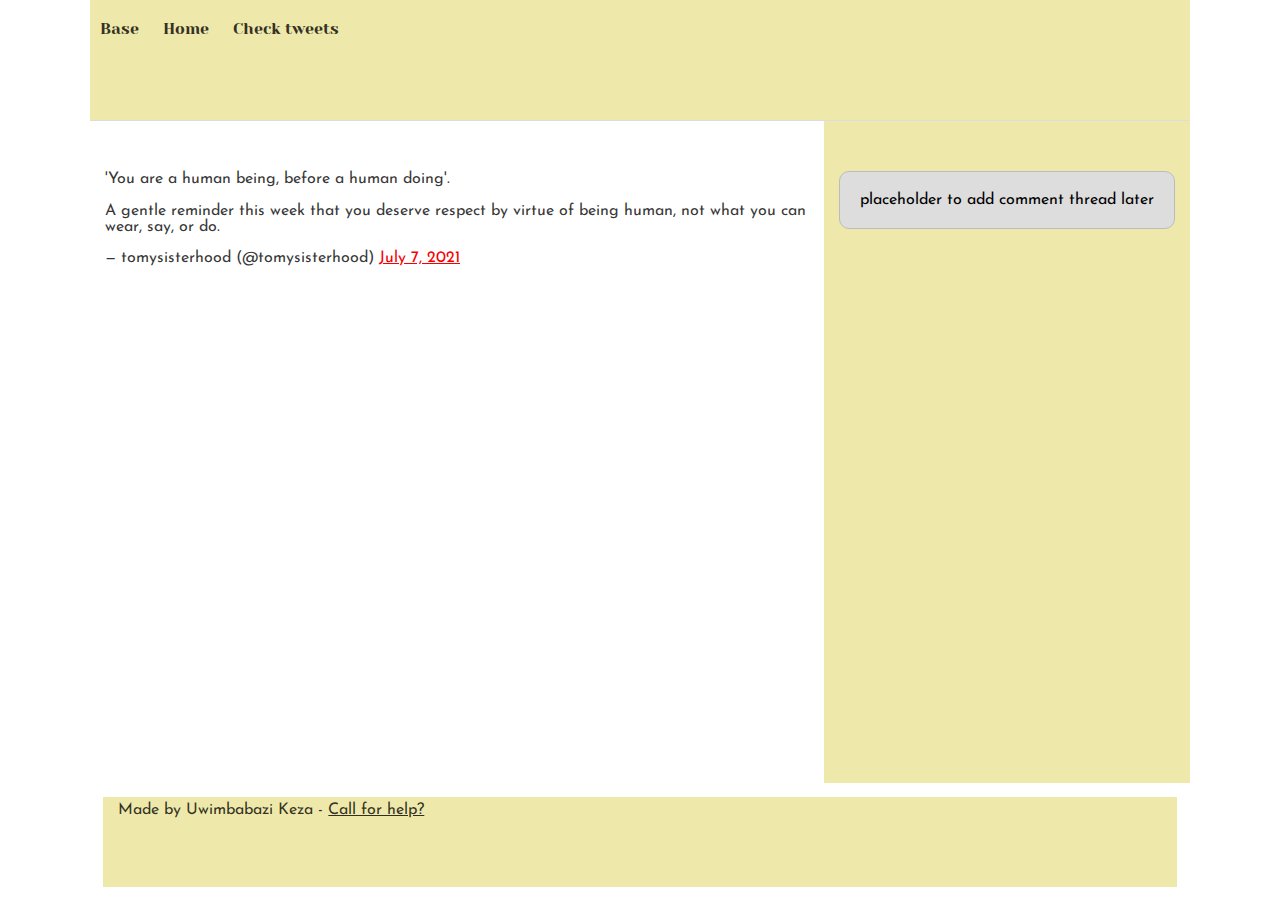
<file: css_basic/tweets.html>
<!DOCTYPE html>
<html lang="en">
	<head>
		<meta charset="UTF-8">
		<link href="base.css" rel="stylesheet">
		<link href="styles.css" rel="stylesheet">
		<title>Web Dev</title>
	</head>
	<body>
		<header>
			<ul>
				<li><a href="./base_index.html">Base</a></li>
				<li><a href="./index.html">Home</a></li>
				<li><a href="./tweets.html">Check tweets</a></li>
			</ul>			
		</header>

		<main>
			<article>
				<blockquote class="twitter-tweet"><p lang="en" dir="ltr">&#39;You are a human being, before a human doing&#39;.<br><br>A gentle reminder this week that you deserve respect by virtue of being human, not what you can wear, say, or do.</p>&mdash; tomysisterhood (@tomysisterhood) <a href="https://twitter.com/tomysisterhood/status/1412709439912751104?ref_src=twsrc%5Etfw">July 7, 2021</a></blockquote> <script async src="https://platform.twitter.com/widgets.js" charset="utf-8"></script>
			</article>

			<aside>
				<p>placeholder to add comment thread later</p>
			</aside>
		</main>
		<footer>
			<p>Made by Uwimbabazi Keza - <a href="https://www.betterhelp.com/helpme/?utm_source=AdWords&utm_medium=Search_PPC_c&utm_term=betterhelp_e&utm_content=133525856150&network=g&placement=&target=&matchtype=e&utm_campaign=15228709182&ad_type=text&adposition=&gclid=Cj0KCQjwj7CZBhDHARIsAPPWv3f3KHo1lFIDSd_cpmKNrPQTtstfwQSldh9gXKwAK-y1lcMPRetX--0aAi2uEALw_wcB&not_found=1&gor=helpme" target="_blank">Call for help?</a></p>

		</footer>
	</body>
</html>
</file>
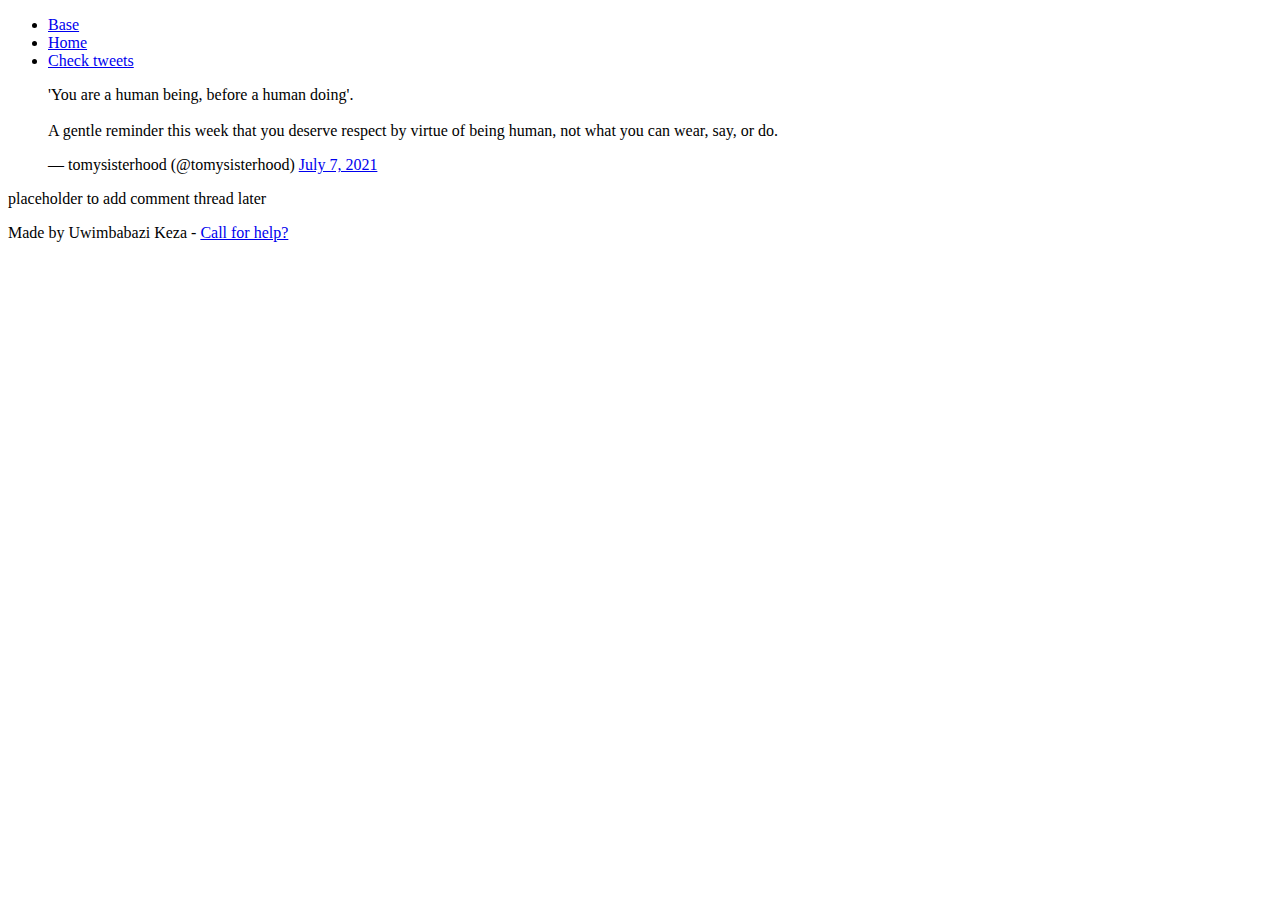
<file: html_basic/tweets.html>
<!DOCTYPE html>
<html lang="en">
	<head>
		<meta charset="UTF-8">
		<title>Web Dev</title>
	</head>
	<body>
		<header>
			<ul>
				<li><a href="./base_index.html">Base</a></li>
				<li><a href="./index.html">Home</a></li>
				<li><a href="./tweets.html">Check tweets</a></li>
			</ul>			
		</header>

		<main>
			<article>
				<blockquote class="twitter-tweet"><p lang="en" dir="ltr">&#39;You are a human being, before a human doing&#39;.<br><br>A gentle reminder this week that you deserve respect by virtue of being human, not what you can wear, say, or do.</p>&mdash; tomysisterhood (@tomysisterhood) <a href="https://twitter.com/tomysisterhood/status/1412709439912751104?ref_src=twsrc%5Etfw">July 7, 2021</a></blockquote> <script async src="https://platform.twitter.com/widgets.js" charset="utf-8"></script>
			</article>

			<aside>
				<p>placeholder to add comment thread later</p>
			</aside>
		</main>
		<footer>
			<p>Made by Uwimbabazi Keza - <a href="https://www.betterhelp.com/helpme/?utm_source=AdWords&utm_medium=Search_PPC_c&utm_term=betterhelp_e&utm_content=133525856150&network=g&placement=&target=&matchtype=e&utm_campaign=15228709182&ad_type=text&adposition=&gclid=Cj0KCQjwj7CZBhDHARIsAPPWv3f3KHo1lFIDSd_cpmKNrPQTtstfwQSldh9gXKwAK-y1lcMPRetX--0aAi2uEALw_wcB&not_found=1&gor=helpme" target="_blank">Call for help?</a></p>

		</footer>
	</body>
</html>
</file>
<file: css_basic/base.css>
/* Importing webfonts */
/* (If you're learning CSS, you should disregard that) */

@import url(https://fonts.googleapis.com/css?family=Yeseva+One);
@import url(https://fonts.googleapis.com/css?family=Josefin+Sans:400,700,700italic,400italic);


/* CSS reset rules */

html, body {
	height: 100%;
	min-height: 100%;
}
html, body, div, span, applet, object, iframe,
h1, h2, h3, h4, h5, h6, p, blockquote, pre,
a, abbr, acronym, address, big, cite, code,
del, dfn, img, ins, kbd, q, s, samp,
small, strike, sub, sup, tt, var,
b, u, i, center,
dl, dt, dd,
fieldset, form, label, legend,
table, caption, tbody, tfoot, thead, tr, th, td,
article, aside, canvas, details, embed, 
figure, figcaption, footer, header, hgroup, 
menu, nav, output, ruby, section, summary,
time, mark, audio, video {
	margin: 0;
	padding: 0;
	border: 0;
	font-size: 100%;
	font: inherit;
	vertical-align: baseline;
}
/* HTML5 display-role reset for older browsers */
article, aside, details, figcaption, figure, 
footer, header, hgroup, menu, nav, section {
	display: block;
}
body {
	line-height: 1;
}
blockquote, q {
	quotes: none;
}
blockquote:before, blockquote:after,
q:before, q:after {
	content: '';
	content: none;
}
table {
	border-collapse: collapse;
	border-spacing: 0;
}


/* Fonts and colors */

body {
	font-family: 'Josefin Sans', serif;
	color: rgba(0, 0, 0, 0.8);
}
h1, h2, h3, h4, h5, h6, header {
	font-family: 'Yeseva One', sans-serif;
}
article {
}
header {
	border-bottom: 1px solid rgb(221,221,221);
	transition: border-bottom-color 1s ease;
}
header a {
	color: rgba(0, 0, 0, 0.8);
}
aside {
	background: #FAFAFA;
}
aside p {
	border: 1px solid #bbb;
	background: #ddd;
	color: black;
}
footer a {
	color: rgba(0, 0, 0, 0.8);
}
a {
	color: #F80002;
}


/* Positioning and margins */

@media (min-width: 1100px) {
	body {
		width: 1100px;
		margin: 0 auto;
	}
}

article {
	padding: 50px 15px;
}
article > *:first-child {
	margin-top: 0;
}
aside {
	padding: 50px 15px;
}
header .right {
	float: right;
	margin: 0 10px 15px;
}


/* Header */
header {
	padding: 20px 0;
	height: 80px;
}
header ul {
	list-style: none;
	margin: 0;
	padding: 0;
}
header li {
	display: inline;
	vertical-align:middle;
}
header li:first-child {
	margin: 0;
}
header li a {
	margin: 0 10px;
}
header li.logo {
	font-size: 36px;
}
header a {
	text-decoration: none;
}


/* Aside */

aside p {
	border-radius: 10px;
	padding: 20px 20px;
}


/* Footer */

footer {
	padding: 5px 15px;
	height: 80px;
}


/* Text styles and margins */

p {
	margin-bottom: 15px;
}
h1 {
	font-size: 36px;
	margin: 40px 0 20px;
}
h2 {
	font-size: 32px;
	margin: 30px 0 15px;
}
h3 {
	font-size: 28px;
	margin: 25px 0 10px;
}
h4 {
	font-size: 20px;
	font-weight: bold;
	margin: 20px 0 10px;
}
h5 {
	font-size: 18px;
	font-weight: bold;
	margin: 15px 0 10px;
}
h6 {
	font-weight: bold;
	margin: 5px 0;
}

@media (max-width: 800px) {
  body.works_on_smartphone {
  	display: block;
  }
  body.works_on_smartphone main {
  	display: block;
  }
  header .right {
  	float: none;
  }
}
</file>
<file: css_basic/styles.css>
body
{
    display: flex;
    flex-direction: column;
}

main 
{
    display: flex;
    flex-direction: row;
    flex: auto;   
}
article
{
    flex: 2;
    overflow-y: auto;
}

aside 
{
    flex 1;
    overflow-y: auto;
    background-color: palegoldenrod;
}



.logo 
{
    font-size: 2em;
    padding-bottom;background: 50em;
    padding-left:10pt;
    padding-bottom: 13pt;
    padding-top: 12pt;
    margin-right: 5em;
    background-color: lavenderblush;
     
}
 header
{
    background-color: palegoldenrod;
}

footer
{
    margin: 10pt;
    background-color: palegoldenrod;
}
</file>
